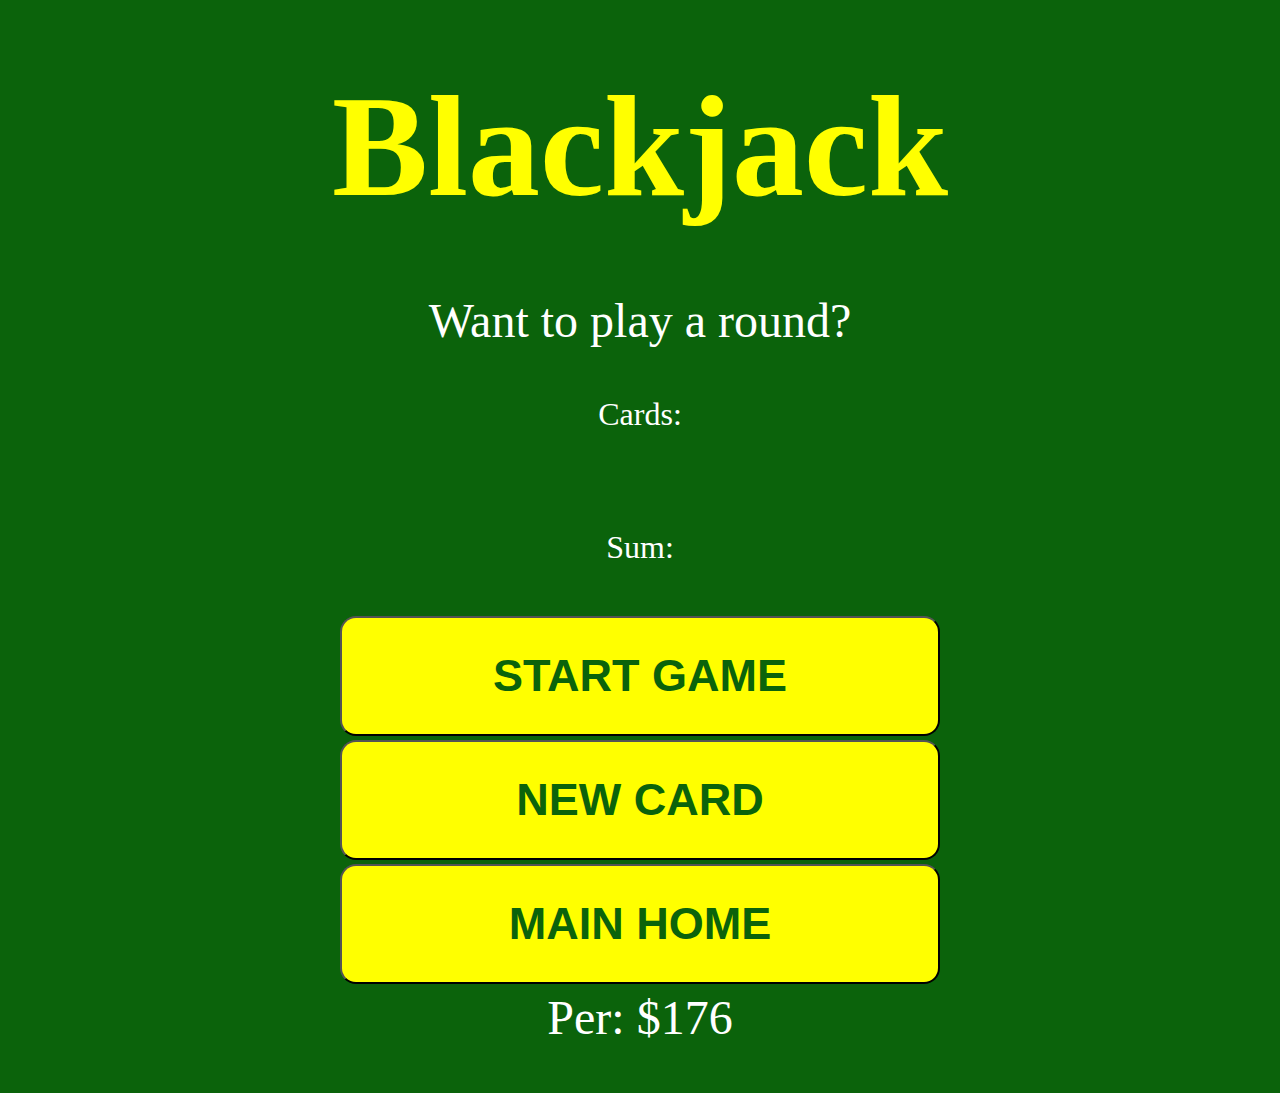
<file: index.html>
<!DOCTYPE html>
<html lang="en">
<head>
    <meta charset="UTF-8">
    <meta name="viewport" content="width=device-width, initial-scale=1.0">
    <title>Document</title>
    <link rel="stylesheet" href="index.css">
    
</head>
<body>
    <div class="container">
    <h1 id="heading">Blackjack</h1>
    <p id="message-el">
        Want to play a round?
    </p>
    <p class="count" id="cards-el" >Cards:</p>
    <p class="count" id="sum-el">Sum:</p></div>
    <div class="button">
    <button id="start-btn" onclick="start()">START GAME</button>
    <button id="new-btn" onclick="newcards()">NEW CARD</button>
   <a href="home.html"> <button id="take-home">MAIN HOME</button></a>
        <p id="player-el"></p>
</div>
    <script src="index.js"></script>
</body>
</html>
</file>
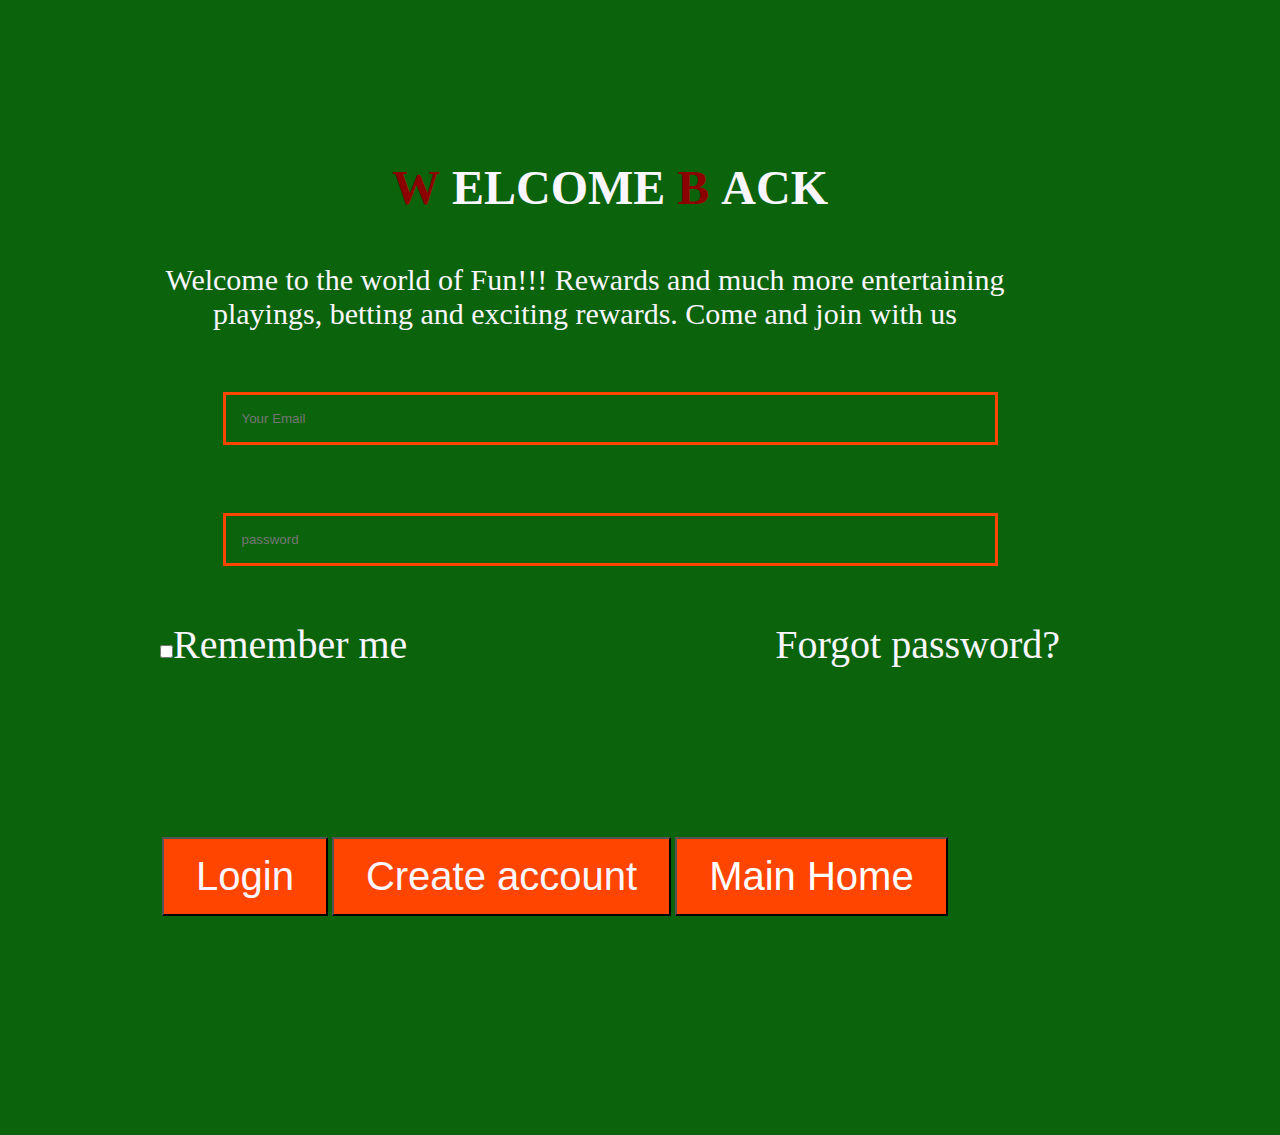
<file: login.html>
<!DOCTYPE html>
<html lang="en">
<head>
    <meta charset="UTF-8">
    <meta name="viewport" content="width=device-width, initial-scale=1.0">
    <title>Document</title>
    <link rel="stylesheet" href="index.css">
</head>
<body>
    
    <section class="login_section" id="login">
          
        <div class="login_back">
    <div>   <span class="highlight">W</span>
    <span class="while">ELCOME</span>
  <span class="highlight">B</span>
<span class="while">ACK</span></div>
         <p class="textlog">Welcome to the world of Fun!!! Rewards and much more entertaining playings, betting and exciting rewards. Come and join with us</p>
        <form action="">
          <div><input type="email" placeholder="Your Email" size="90"></div>
          <br>
          <div>
            <input type="text" placeholder="password" size="90">
          </div>
          <br>
          <div class="forgot_sec">
            <p><input type="checkbox" >Remember me</p>
            <div>Forgot password?</div>
          </div>
          <br>
          <br>
          <br>
          <div class="enter">
            <button>Login</button>
            <br>
            <button>Create account</button>
            <br>
         <button> <a href="home.html" class="final">Main Home</a></button>
          </div>
          <br>
        </form>
        </div>
      </section>
</body>
</html>
</file>
<file: index.css>
*{
    margin: 0;
    padding: 0;
}
body{
    background-color: rgb(11, 99, 11);
    color: white;
    text-align: center;
}
.container{
    max-width: 60%;
    margin: 0 auto;
   
}
#heading{
    color: yellow;
    font-size: 9rem;
    padding: 4rem;
}
#message-el{
    font-size: 3rem;
    font-family: 'Handjet', cursive;
}
.count{
    padding: 3rem;
    font-size: 2rem;
}
#take-home,
#start-btn,
#new-btn{
    padding: 2rem;
    font-weight: bolder;
    font-size: 45px;
    border-radius: 1rem;
    width: 600px;
    color: rgb(11, 99, 11);
    background-color: yellow;
    margin-bottom: 2px;
    margin-top: 2px;
    
}
#player-el{
    font-size: 3rem;
    margin-top: 4px;
    margin-bottom: 3rem;
}
.button{
    display: flex;
    flex-direction: column;
    justify-content: center;
    align-items: center;
}
.nav{
    max-width: 1500px;
    margin: 0 auto;
    display: flex;
    justify-content: space-around;
    align-items: center;
    padding: 2rem;
}
.nav ul{
    list-style: none;
    display: flex;
    justify-content: space-around;
    gap: 2rem;
    font-size: 1.5rem;
    font-weight: bolder;
    color: yellow;
}
.page{
    text-decoration: none;
    color: yellow;
}
.page:hover{
    border-bottom: 2px solid white;
    transition: 0.2s ease-in;
}
#title{
    font-size: 4rem;
    font-weight: bolder;
    color: yellow;
}
header{
    background-color: rgb(6, 61, 6);
    margin: 0;
    padding: 0;
}
.grid{
    display: grid;
    grid-template-columns:auto auto;
    padding: 4rem;
    gap: 6rem;
}
.newgame,
.room,
.invite,
.offline{
    display: flex;
    flex-direction: column;
    gap: 2rem;
    justify-content: center;
    align-items: center;
}
.image{
    box-shadow:  -10px 8px 12px #888888;
}
.maingame{
    text-decoration: none;
    color: white;
}
.image:hover{
    transform: scale(1.1);
    transition: 1s all ease-in-out;
}
span{
    font-size: 2rem;
}
span:hover{
    border-bottom: 3px solid black;
}
footer{
    background-color: rgb(6, 61, 6);
}
.right{
    text-align: center;
    color: white;
    padding: 2rem;
    font-size: 2rem;
}
.login_section{
    background-image: url('https://images.unsplash.com/photo-1606559497615-e4787c3c75a1?ixlib=rb-4.0.3&ixid=M3wxMjA3fDB8MHxzZWFyY2h8NHx8Z2FtYmxlfGVufDB8fDB8fHww&auto=format&fit=crop&w=500&q=60');
    position: relative;
    background-size: cover;
    background-position: center;
    background-repeat: no-repeat;
    padding: 4rem;
    font-size: 3rem;
}
    
.login_back span{
    font-size: 3rem;
    font-weight: 600;
    
  }
  .while{
    color: #f9f6ff;
  }
  .highlight{
    color: darkred;
}
a{
    text-decoration: none;
}
  .login_back p{
    font-size: 30px;
    max-width: 850px;
    font-weight: 400;
    color: #f9f6ff;
  }
  .login_back{
    display: flex;
    flex-direction: column;
    gap: 3rem;
    max-width: 900px;
    padding: 6rem;
  
  }
  .final{
    color: white;
  }
  input{
    padding: 1rem;
    border: 3px solid orangered;
    background-color: transparent;
    color: #f9f6ff;
    
  }
  .forgot_sec div{
    font-size: 40px;
    font-weight: 400;
  }
  .forgot_sec p{
    font-size: 40px;
  }
  .forgot_sec{
    display: flex;
    justify-content: space-between;
  }
  .enter button{
    background-color: orangered;
    color: #f9f6ff;
    padding: 15px 32px;
    text-align: center;
    text-decoration: none;
    display: flex;
    font-size: 40px;
    margin: 4px 2px;
    cursor: pointer;
  }
  .enter{
    display: flex;
  }
  .forgot_sec div{
    color:#f9f6ff;
    cursor: pointer;
  }
  .forgot_sec div:hover{
    color: orangered;
  }
@media screen and (max-width:450px) {
  *{
    margin: 0;
    padding: 0;
  }
  .grid{
    display: flex;
    flex-direction: column;
    gap: 2rem;
  }
  img{
    width: 300px;
  }
  span{
    font-size: 25px;
  }
  #title{
    font-size: 20px;

  }
  .nav ul{
    font-size: 10px;
  }
  .nav{
    display: flex;
    justify-content:space-between ;
    max-width: 100%;
  }
  .right{
    font-size: 25px;
  }
  #heading{
    font-size: 60px;
    text-align: center;
  }
  #start-btn,
  #new-btn,
  #take-home{
    width: 400px;
  }
  #message-el{
    font-size: 30px;
  }
  .container{
    display: flex;
    flex-direction: column;
    justify-content: center;
    text-align: center;
  }
  .login_section{
    margin: 0;
    padding: 0;
  }
  .login_back span{
    font-size: 1.5rem;
  }
  .login_back p{
    font-size: 0.8rem;
  }
  .forgot_sec{
    display: flex;
   flex-direction: column;
   gap: 1rem;
  }
  .forgot_sec input{
    margin-left: 0;
  }
  .forgot_sec div{
    font-size: 0.8rem;
  }
  .enter button{
    font-size: 10px;
    padding: 22px;
    height: 20px;
    width: 100px;
  }
  .enter button:hover{
    background-color: transparent;
    transition: all 1s ease-in-out;
  }
  input{
    width: 300px;
  }
}
</file>
